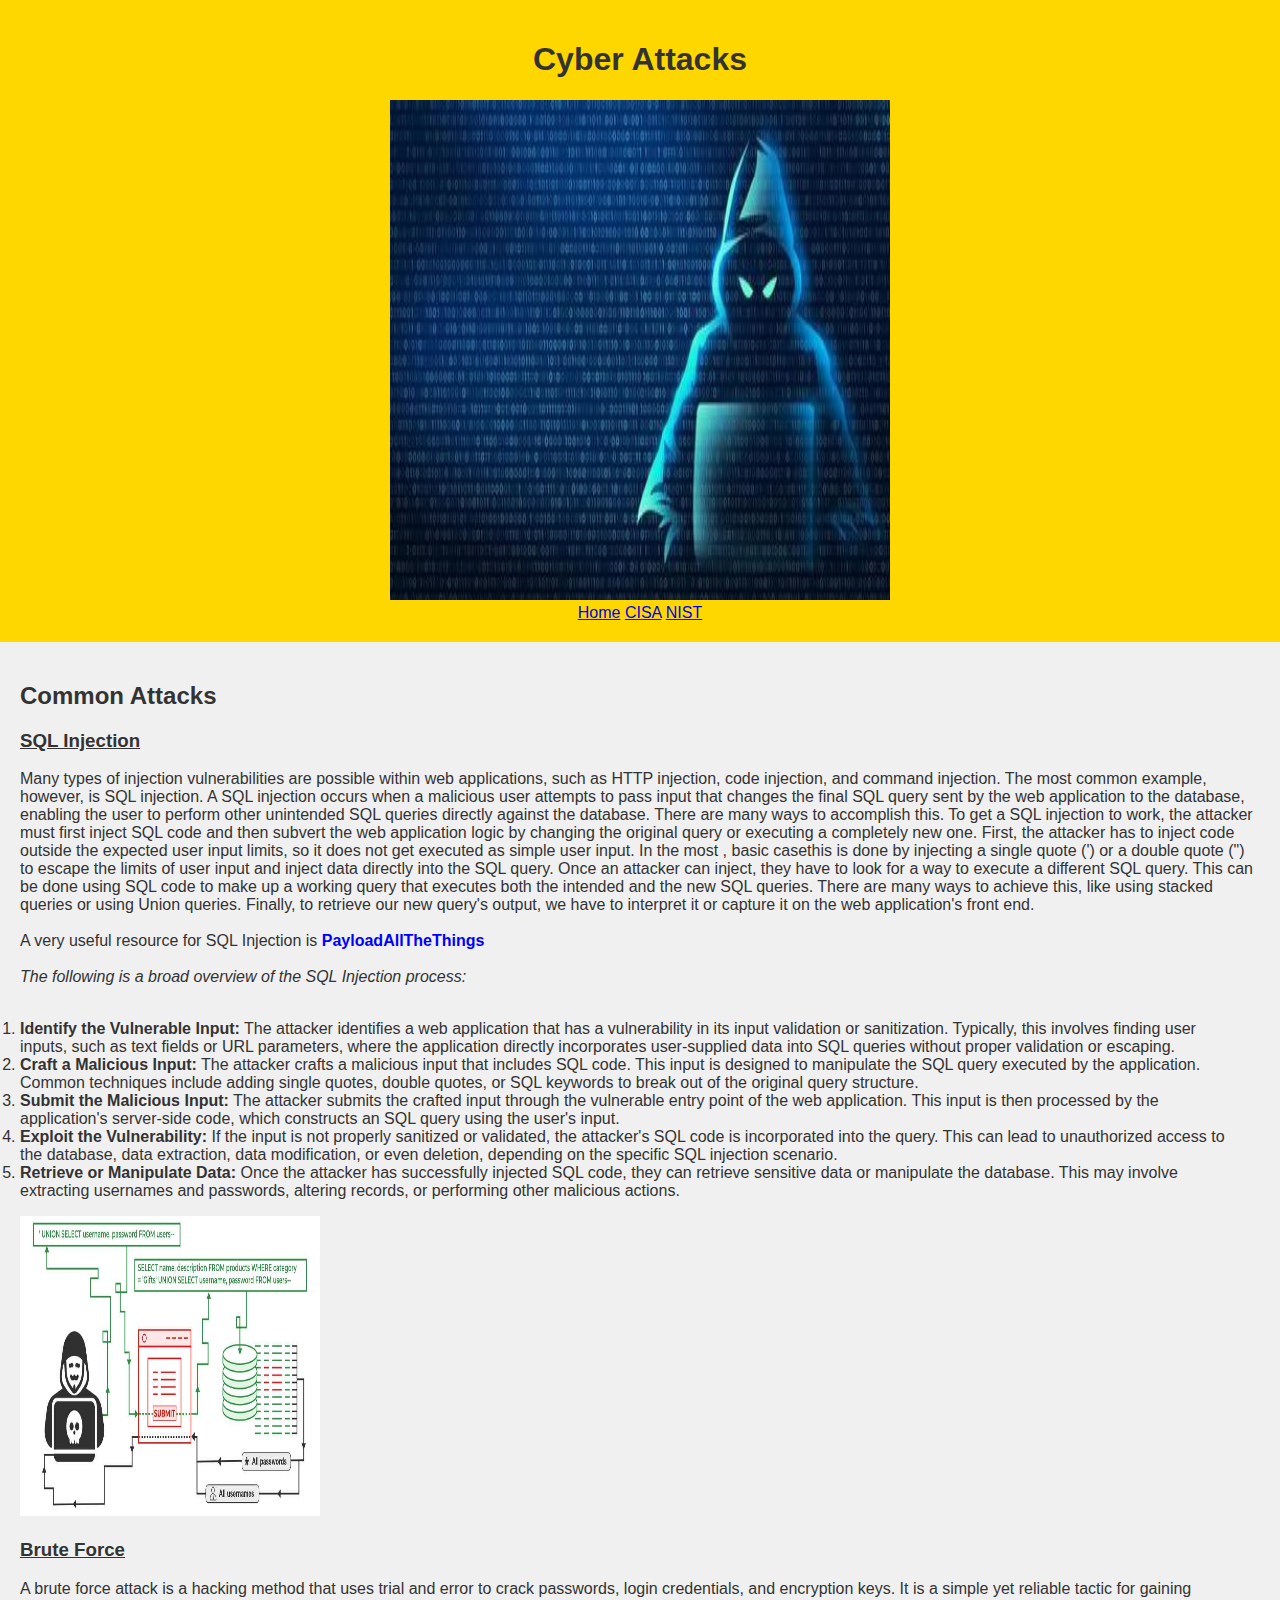
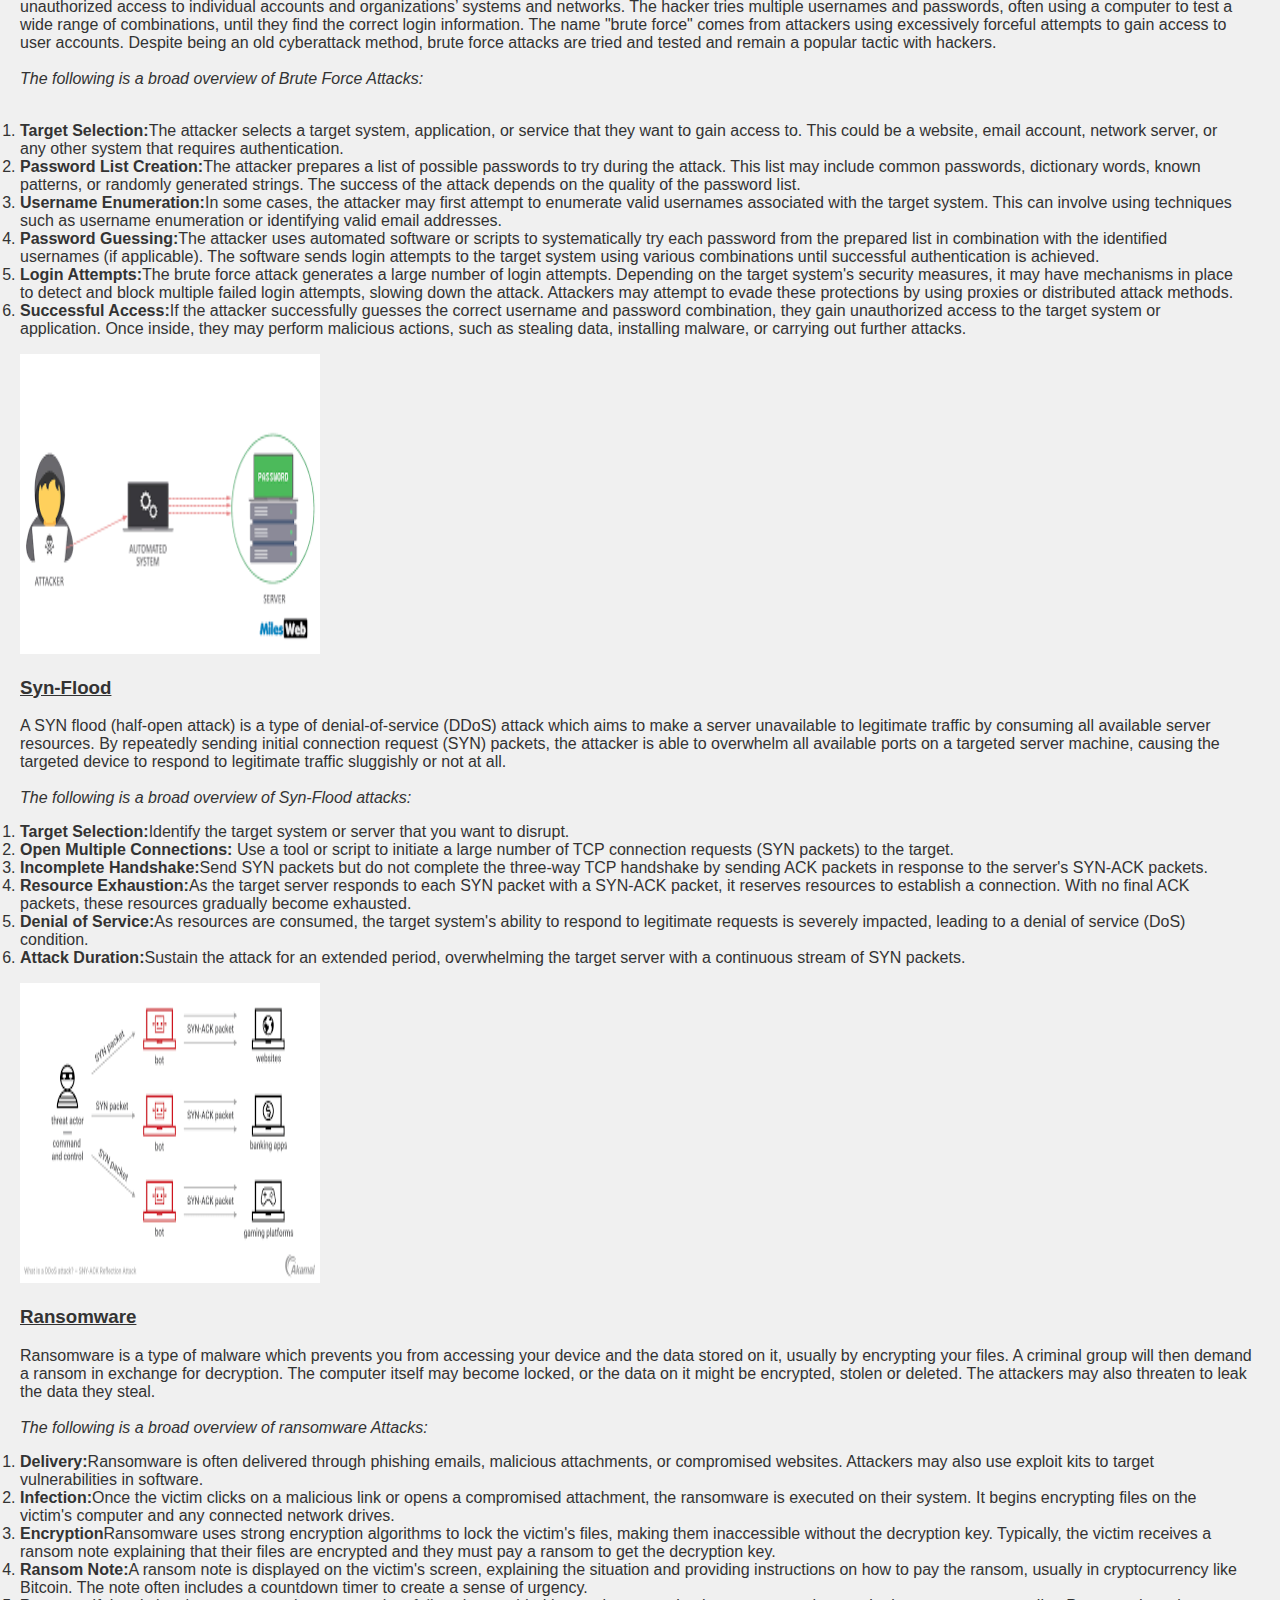
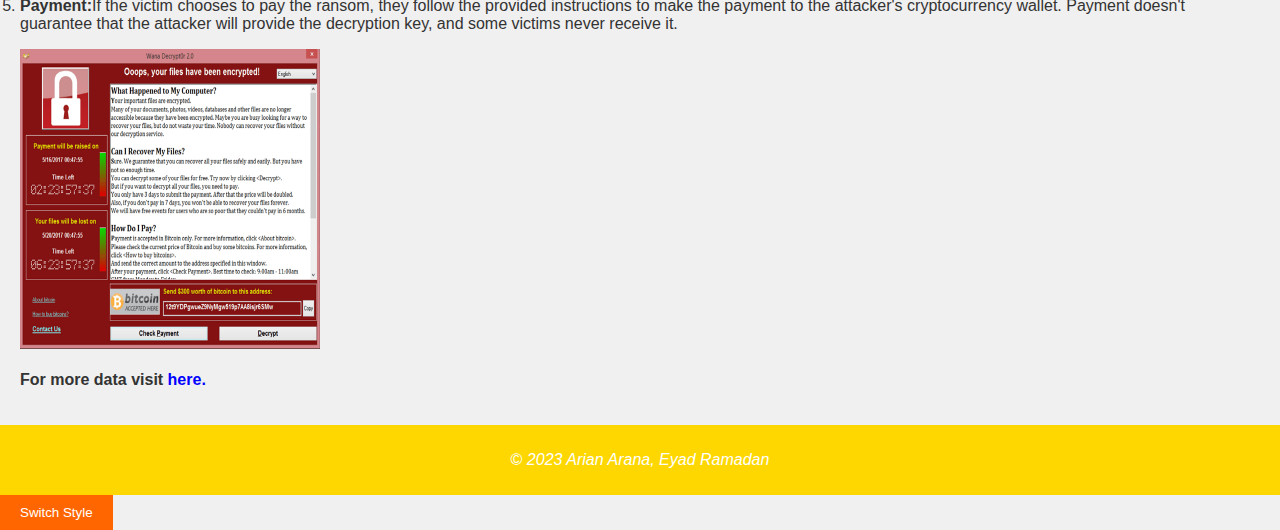
<file: src/index.html>
<!DOCTYPE html>
<html lang="en">
    <head>
        <meta charset="UTF-8">
        <meta name="viewport" content="width=device-width, initial-scale=1.0">
        <link rel="stylesheet" href="alternate.css" id="alternate-stylesheet"/>
        <link rel="stylesheet" href="main.css" id="main-stylesheet"/>
        
        <title>Cyber Attacks</title>
    </head>
    <body>
        <header>
            <h1>Cyber Attacks</h1>
            <img src="hacking.jpg" alt="Cyber-Attacks">
            <nav>               
                    <a href="index.html">Home</a>
                    <a href="https://www.cisa.gov/" target="_blank">CISA</a>
                    <a href="https://www.nist.gov/" target="_blank">NIST</a>                            </nav>
          
        </header>
        
        <main>
            <h2>Common Attacks</h2>
            <div>
                <h3><u>SQL Injection</u></h3>
                    <p>
                       Many types of injection vulnerabilities are possible within web applications, such as HTTP injection, code injection, and command injection. The most common example, however, is SQL injection. A SQL injection occurs when a malicious user attempts to pass input that changes the final SQL query sent by the web application to the database, enabling the user to perform other unintended SQL queries directly against the database.

There are many ways to accomplish this. To get a SQL injection to work, the attacker must first inject SQL code and then subvert the web application logic by changing the original query or executing a completely new one. First, the attacker has to inject code outside the expected user input limits, so it does not get executed as simple user input. In the most , basic casethis is done by injecting a single quote (') or a double quote (") to escape the limits of user input and inject data directly into the SQL query.

Once an attacker can inject, they have to look for a way to execute a different SQL query. This can be done using SQL code to make up a working query that executes both the intended and the new SQL queries. There are many ways to achieve this, like using stacked queries or using Union queries. Finally, to retrieve our new query's output, we have to interpret it or capture it on the web application's front end.<br>

<br>A very useful resource for SQL Injection is <a href="https://github.com/swisskyrepo/PayloadsAllTheThings/tree/master/SQL%20Injection" target="_blank">PayloadAllTheThings</a><br><br>

 <em>The following is a broad overview of the SQL Injection process:</em><br>                     
<br> <ol>
    <li><b>Identify the Vulnerable Input:</b> The attacker identifies a web application that has a vulnerability in its input validation or sanitization. Typically, this involves finding user inputs, such as text fields or URL parameters, where the application directly incorporates user-supplied data into SQL queries without proper validation or escaping.</li>
    <li><b>Craft a Malicious Input:</b> The attacker crafts a malicious input that includes SQL code. This input is designed to manipulate the SQL query executed by the application. Common techniques include adding single quotes, double quotes, or SQL keywords to break out of the original query structure.</li>
    <li><b>Submit the Malicious Input:</b> The attacker submits the crafted input through the vulnerable entry point of the web application. This input is then processed by the application's server-side code, which constructs an SQL query using the user's input.</li>
  <li><b>Exploit the Vulnerability:</b> If the input is not properly sanitized or validated, the attacker's SQL code is incorporated into the query. This can lead to unauthorized access to the database, data extraction, data modification, or even deletion, depending on the specific SQL injection scenario.</li>
  <li><b>Retrieve or Manipulate Data:</b> Once the attacker has successfully injected SQL code, they can retrieve sensitive data or manipulate the database. This may involve extracting usernames and passwords, altering records, or performing other malicious actions.</li>
</ol>
                    </p> 
                    <img src="SQL-Injection.jpg" alt="SQL Injection">
                    
            </div>
            <div>
                <h3><u>Brute Force</u></h3>
                    
                        <p>

A brute force attack is a hacking method that uses trial and error to crack passwords, login credentials, and encryption keys. It is a simple yet reliable tactic for gaining unauthorized access to individual accounts and organizations’ systems and networks. The hacker tries multiple usernames and passwords, often using a computer to test a wide range of combinations, until they find the correct login information.

The name "brute force" comes from attackers using excessively forceful attempts to gain access to user accounts. Despite being an old cyberattack method, brute force attacks are tried and tested and remain a popular tactic with hackers.<br>

                       <br><em>The following is a broad overview of Brute Force Attacks:</em><br>  
                <br> <ol>
                <li><b>Target Selection:</b>The attacker selects a target system, application, or service that they want to gain access to. This could be a website, email account, network server, or any other system that requires authentication.</li>
                <li><b>Password List Creation:</b>The attacker prepares a list of possible passwords to try during the attack. This list may include common passwords, dictionary words, known patterns, or randomly generated strings. The success of the attack depends on the quality of the password list.</li>
                <li><b>Username Enumeration:</b>In some cases, the attacker may first attempt to enumerate valid usernames associated with the target system. This can involve using techniques such as username enumeration or identifying valid email addresses.</li>
                <li><b>Password Guessing:</b>The attacker uses automated software or scripts to systematically try each password from the prepared list in combination with the identified usernames (if applicable). The software sends login attempts to the target system using various combinations until successful authentication is achieved.</li>
                  <li><b>Login Attempts:</b>The brute force attack generates a large number of login attempts. Depending on the target system's security measures, it may have mechanisms in place to detect and block multiple failed login attempts, slowing down the attack. Attackers may attempt to evade these protections by using proxies or distributed attack methods.</li>
                  <li><b>Successful Access:</b>If the attacker successfully guesses the correct username and password combination, they gain unauthorized access to the target system or application. Once inside, they may perform malicious actions, such as stealing data, installing malware, or carrying out further attacks.</li>
            </ol>
                        </p>
                      <img src="download.png" alt="Brute-force">
                      
                      
            </div>
            <div>
                <h3><u>Syn-Flood</u></h3>
                    <p>A SYN flood (half-open attack) is a type of denial-of-service (DDoS) attack which aims to make a server unavailable to legitimate traffic by consuming all available server resources. By repeatedly sending initial connection request (SYN) packets, the attacker is able to overwhelm all available ports on a targeted server machine, causing the targeted device to respond to legitimate traffic sluggishly or not at all.<br>

                      <br><em>The following is a broad overview of Syn-Flood attacks:</em><br>
                    
                    <ol>
    <li><b>Target Selection:</b>Identify the target system or server that you want to disrupt.</li>
    <li><b>Open Multiple Connections:</b> Use a tool or script to initiate a large number of TCP connection requests (SYN packets) to the target.</li>
    <li><b>Incomplete Handshake:</b>Send SYN packets but do not complete the three-way TCP handshake by sending ACK packets in response to the server's SYN-ACK packets.</li>
    <li><b>Resource Exhaustion:</b>As the target server responds to each SYN packet with a SYN-ACK packet, it reserves resources to establish a connection. With no final ACK packets, these resources gradually become exhausted.</li>
    <li><b>Denial of Service:</b>As resources are consumed, the target system's ability to respond to legitimate requests is severely impacted, leading to a denial of service (DoS) condition.</li>
    <li><b>Attack Duration:</b>Sustain the attack for an extended period, overwhelming the target server with a continuous stream of SYN packets.</li>
</ol>                                
                    </p>
                  <img src="syn-flood.png" alt="Syn-Flood">
            </div>

            </div>
            <div>
                <h3><u>Ransomware</u></h3>
                    <p>Ransomware is a type of malware which prevents you from accessing your device and the data stored on it, usually by encrypting your files. A criminal group will then demand a ransom in exchange for decryption. The computer itself may become locked, or the data on it might be encrypted, stolen or deleted. The attackers may also threaten to leak the data they steal.<br>

                      <br><em>The following is a broad overview of ransomware Attacks:</em><br>
                    
     <ol>
    <li><b>Delivery:</b>Ransomware is often delivered through phishing emails, malicious attachments, or compromised websites. Attackers may also use exploit kits to target vulnerabilities in software.</li>
    <li><b>Infection:</b>Once the victim clicks on a malicious link or opens a compromised attachment, the ransomware is executed on their system. It begins encrypting files on the victim's computer and any connected network drives.</li>
    <li><b>Encryption</b>Ransomware uses strong encryption algorithms to lock the victim's files, making them inaccessible without the decryption key. Typically, the victim receives a ransom note explaining that their files are encrypted and they must pay a ransom to get the decryption key.</li>
    <li><b>Ransom Note:</b>A ransom note is displayed on the victim's screen, explaining the situation and providing instructions on how to pay the ransom, usually in cryptocurrency like Bitcoin. The note often includes a countdown timer to create a sense of urgency.</li>  
    <li><b>Payment:</b>If the victim chooses to pay the ransom, they follow the provided instructions to make the payment to the attacker's cryptocurrency wallet. Payment doesn't guarantee that the attacker will provide the decryption key, and some victims never receive it.</li>
</ol>               
            <img src="WanaCry.png" alt="Ransomware">
    <br>
    <br> <strong>For more data visit <a href="information.html">here.</a></strong>
                    
                    </p>
                  
            </div>
        </main>
    
        <footer>
            <p>&copy; <em>2023 Arian Arana, Eyad Ramadan</em></p>
        </footer>
    
      
      <button id="style-toggle">Switch Style</button>
      
      <script>
     document.addEventListener("DOMContentLoaded", function () {
    const styleToggle = document.getElementById("style-toggle");
    const mainStylesheet = document.getElementById("main-stylesheet");
    
    styleToggle.addEventListener("click", function () {
        if (mainStylesheet.getAttribute("href") === "main.css") {
            mainStylesheet.setAttribute("href", "alternate.css");
        } else {
            mainStylesheet.setAttribute("href", "main.css");
        }
    });
  });     

  </script>

</body>
</html>
</file>
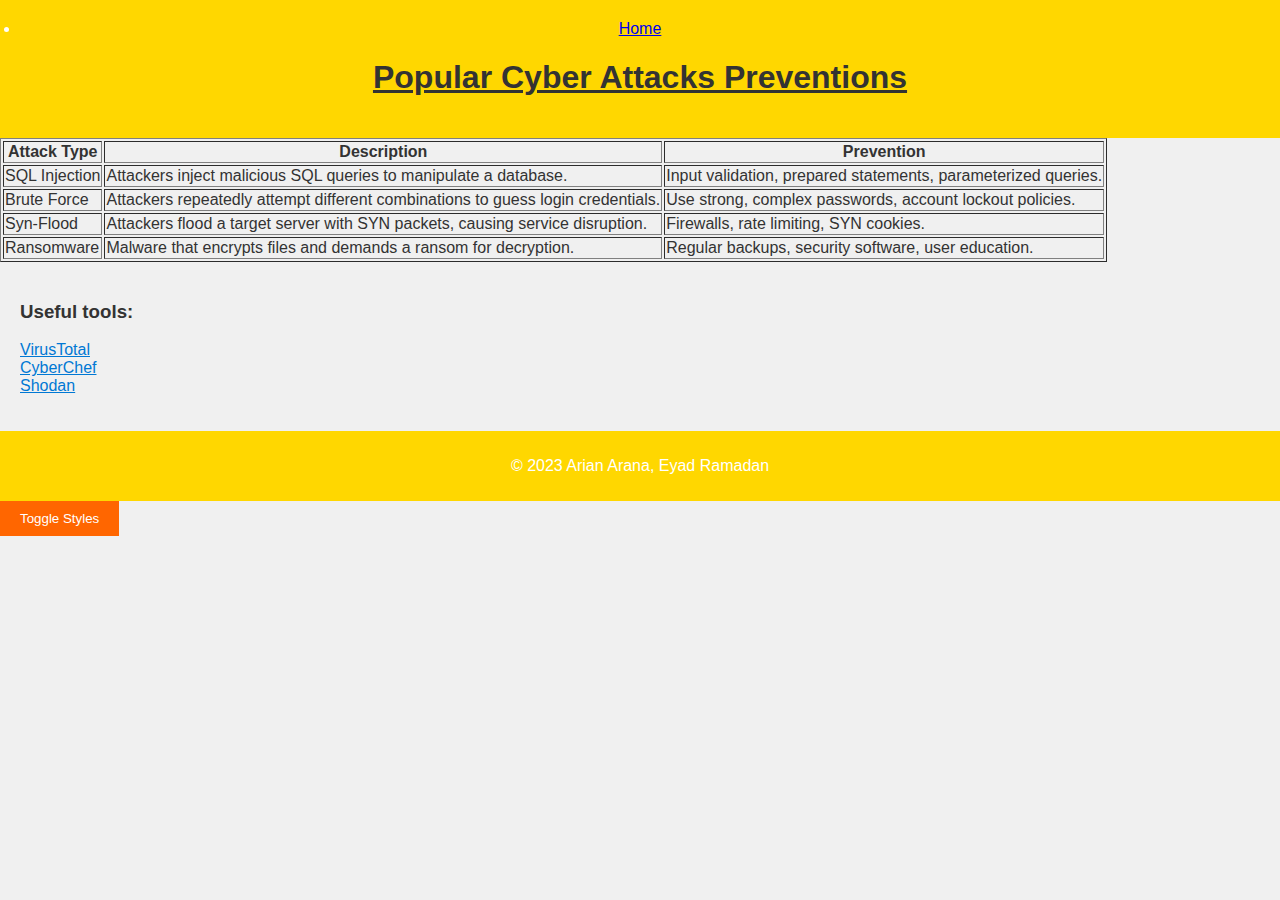
<file: src/information.html>
<!DOCTYPE html>
<html lang="en">

<head>
  <meta charset="UTF-8">
  <meta name="viewport" content="width=device-width, initial-scale=1.0"> 
  <link rel="stylesheet" href="alternate.css" id="alternate-stylesheet"/>
  <link rel="stylesheet" href="main.css" id="main-stylesheet">
  <title>Another Page</title>
</head>

<body>
  <header>
    <li><a href="index.html">Home</a></li>
    <h1><u>Popular Cyber Attacks Preventions</u></h1>
    <nav>
      <ul>
       <!-- <li><a href="index.html">Home</a></li> -->
       <!-- <li><a href="another.html">Another Page</a></li> -->
       <!-- <li><a href="https://www.example.com" target="_blank">External Link 1</a></li> -->
      <!--  <li><a href="https://www.example2.com" target="_blank">External Link 2</a></li> -->
      </ul>
    </nav>
  </header>
   <table border="1">
        <tr>
            <th>Attack Type</th>
            <th>Description</th>
            <th>Prevention</th>
        </tr>
        <tr>
            <td>SQL Injection</td>
            <td>Attackers inject malicious SQL queries to manipulate a database.</td>
            <td>Input validation, prepared statements, parameterized queries.</td>
        </tr>
        <tr>
            <td>Brute Force</td>
            <td>Attackers repeatedly attempt different combinations to guess login credentials.</td>
            <td>Use strong, complex passwords, account lockout policies.</td>
        </tr>
        <tr>
            <td>Syn-Flood</td>
            <td>Attackers flood a target server with SYN packets, causing service disruption.</td>
            <td>Firewalls, rate limiting, SYN cookies.</td>
        </tr>
        <tr>
            <td>Ransomware</td>
            <td>Malware that encrypts files and demands a ransom for decryption.</td>
            <td>Regular backups, security software, user education.</td>
        </tr>
    </table>

  <main>
   <!-- <h2>For More Information</h2> -->
    <article>
      <h3>Useful tools:</h3>
      <p>
        <a href="https://www.virustotal.com/gui/home/upload"target="_blank">VirusTotal</a> <br>
                                                                                             
        <a href="https://gchq.github.io/CyberChef/"target="_blank">CyberChef</a> <br>

        <a href="https://www.shodan.io/"target="_blank">Shodan</a>
      
      
      </p>
    </article>
  </main>

  <footer>
    <p>&copy; 2023 Arian Arana, Eyad Ramadan</p>
  </footer>

  <button id="style-toggle">Toggle Styles</button>
  <script>
     document.addEventListener("DOMContentLoaded", function () {
    const styleToggle = document.getElementById("style-toggle");
    const mainStylesheet = document.getElementById("main-stylesheet");
    
    styleToggle.addEventListener("click", function () {
        if (mainStylesheet.getAttribute("href") === "main.css") {
            mainStylesheet.setAttribute("href", "alternate.css");
        } else {
            mainStylesheet.setAttribute("href", "main.css");
        }
    });
  });
  </script>   
  
</body>

</html>
</file>
<file: src/alternate.css>
body {
    font-family: 'Times New Roman', Times, serif, sans-serif;
    background-color: lightcoral;
    color: #333;
    margin: 0;
    padding: 0;
}


header {
    background-color: rosybrown;
    color: #fff;
    padding: 20px;
    text-align: center;
}
div ol {
  list-style: number;
  padding: 0;
  
}

div li {
    margin-right: 20px;
}

div a {
    text-decoration: none;
    color: blue;
    font-weight: bold;
    transition: color 0.3s; 
}
div img {
    position: relative;
    width: 300px;
    height:300px;
}
header img {
    position: relative;
    width: 500px;
    height:500px;
}

nav a:hover {
    color: #ff6600;
}


main {
    padding: 20px;
}

h1, h2, h3 {
    font-family:cursive;
    color: #333;
}


article a {
    color: #0078d4;
    text-decoration: underline;
}


footer {
    background-color: rosybrown;
    color: #fff;
    text-align: center;
    padding: 10px 0;
}

button {
    text-align: center;
    
}


#style-toggle {
    background-color: #ff6600;
    color: #fff;
    border: none;
    padding: 10px 20px;
    cursor: pointer;
    transition: background-color 0.3s;
}

#style-toggle:hover {
    background-color: #ff4500;
}
</file>
<file: src/main.css>
body {
    font-family: Arial, sans-serif;
    background-color: #f0f0f0;
    color: #333;
    margin: 0;
    padding: 0;
}


header {
    background-color: gold;
    color: #fff;
    padding: 20px;
    text-align: center;
}
div ol {
  list-style: number;
  padding: 0;
  
}

div li {
    margin-right: 20px;
}

div a {
    text-decoration: none;
    color: blue;
    font-weight: bold;
    transition: color 0.3s; 
}
div img {
    position: relative;
    width: 300px;
    height:300px;
}
header img {
    position: relative;
    width: 500px;
    height:500px;
}

nav a:hover {
    color: #ff6600;
}


main {
    padding: 20px;
}

h1, h2, h3 {
    font-family: 'Helvetica Neue', sans-serif;
    color: #333;
}


article a {
    color: #0078d4;
    text-decoration: underline;
}


footer {
    background-color: gold;
    color: #fff;
    text-align: center;
    padding: 10px 0;
}

button {
    text-align: center;
}


#style-toggle {
    background-color: #ff6600;
    color: #fff;
    border: none;
    padding: 10px 20px;
    cursor: pointer;
    transition: background-color 0.3s;
}

#style-toggle:hover {
    background-color: #ff4500;
}
</file>
